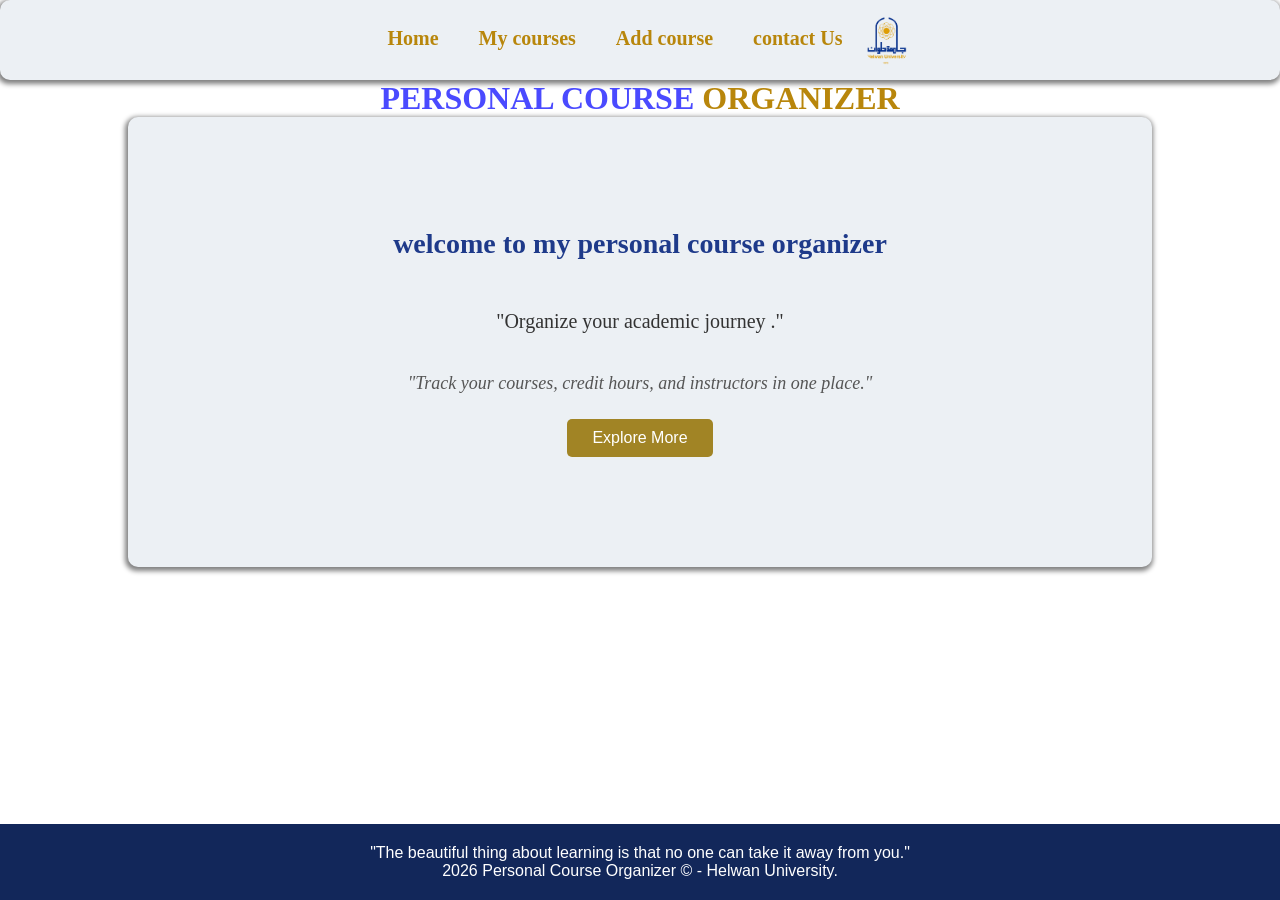
<file: index.html>
<!DOCTYPE html>
<html lang="en">

<head>
    <meta charset="UTF-8" />
    <meta name="viewport" content="width=device-width, initial-scale=1.0">
    <title> course organizing system</title>
    <meta name="descreption" content="this is helwan univesity booking courses systrm">
    <link rel="stylesheet" href="master.css">
</head>

<body>
    
    
    <nav>
        <a href="index.html">Home</a>
        <a href="My_courses.html">My courses</a>
        <a href="Add Course.html">Add course</a>
        <a href="contact us.html">contact Us</a>
        <div class="logo"><img src="helwn logo.png" alt="Helwan university logo" ></div>
    </nav>
    

    
    <h1>
        <div class="halweny"> PERSONAL COURSE </div>
        <div class="courses">ORGANIZER </div>
    </h1>

    <div class="card">
        <p class="wel">welcome to my personal course organizer </p>
    
        <p class="org">"Organize your academic journey ."</p>
    
        <p class="Track">"Track your courses, credit hours, and instructors in one place." </p>
    
        <a href="My_courses.html"><button class="exp">Explore More</button> </a>
    </div>

    
    <footer>
        <div class="footer">
            <p>"The beautiful thing about learning is that no one can take it away from you."</p>
            <p> 2026 Personal Course Organizer &copy; - Helwan University.</p>
        </div>
    </footer>
    

</body>

</html>
</file>
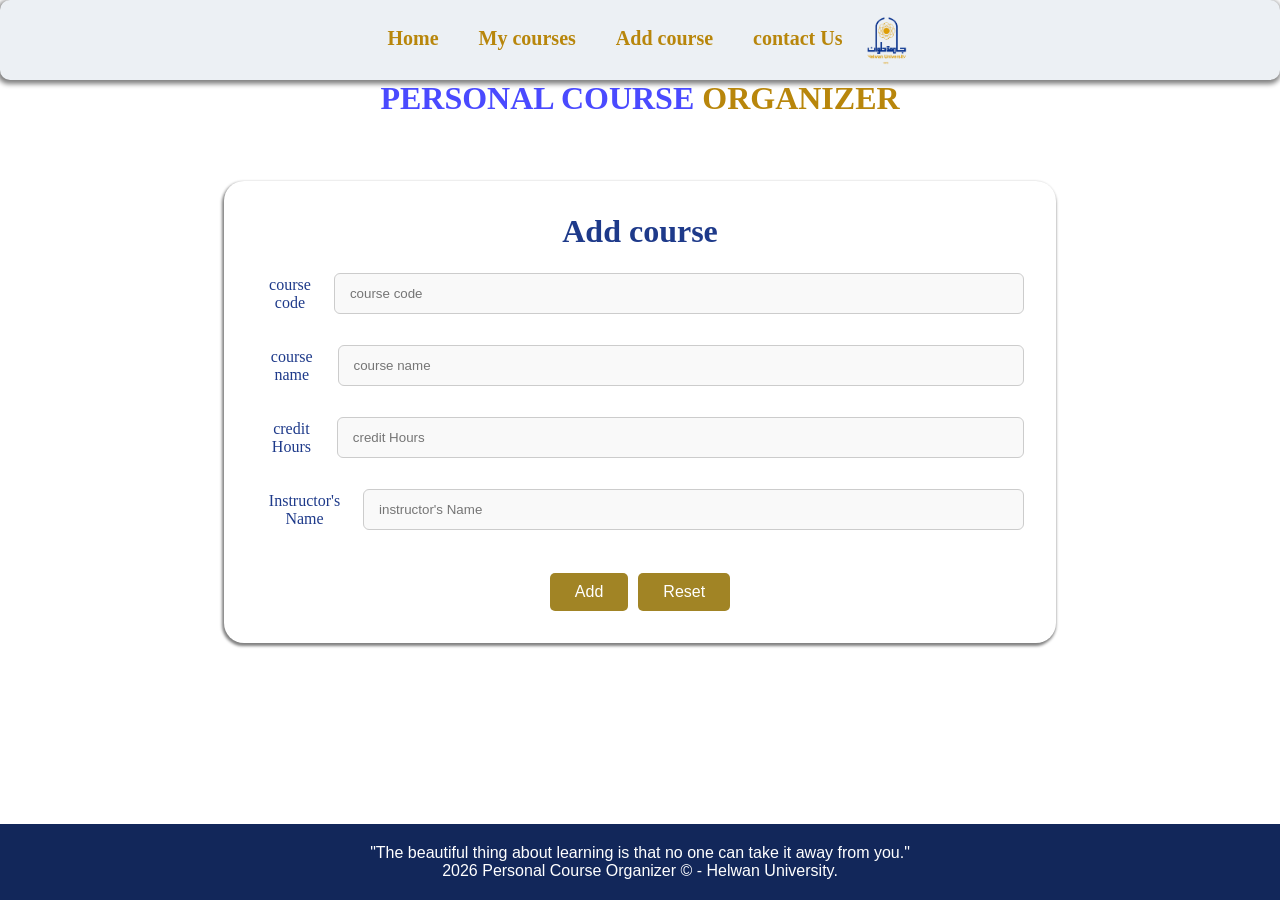
<file: Add Course.html>
<!DOCTYPE html>
<html lang="en">

<head>
    <meta charset="UTF-8" />
    <meta name="viewport" content="width=device-width, initial-scale=1.0">
    <title> course organizing system</title>
    <link rel="stylesheet" href="master.css">
</head>

<body>
    <nav>
        <a href="index.html">Home</a>
        <a href="My_courses.html">My courses</a>
        <a href="Add Course.html">Add course</a>
        <a href="contact us.html">contact Us</a>
        <div class="logo"><img src="helwn logo.png" alt="Helwan university logo"></div>
    </nav>


    <h1>
        <span class="halweny"> PERSONAL COURSE</span>
        <span class="courses"> ORGANIZER </span>
    </h1>


    <div class="add_course">
        
        <form >
            <h1> Add course</h1>
            
            <div class="course_code">
                <label for="course_code">course code</label>
                <input id="course_code" type="text" required placeholder="course code">
            </div>
            <div class="course_name">
                <label for="course_name">course name</label>
                <input id="course_name" type="text" required placeholder="course name">
            </div>
            <div class="credit_Hours">
                <label for="credit_Hours">credit Hours</label>
                <input id="credit_Hours" type="number" required placeholder="credit Hours">
            </div>
            <div class="doc_name">
                <label for="Instructor's_Name">Instructor's Name</label>
                <input id="Instructor's_Name" type="text" required placeholder="instructor's Name">
            </div>

            
            <div class="buttons-container">
                <button type="submit">Add</button>
                <button type="reset">Reset</button> 
            </div>

        </form>
    </div>




    
    <footer>
        <div class="footer">
            <p>"The beautiful thing about learning is that no one can take it away from you."</p>
            <p> 2026 Personal Course Organizer &copy; - Helwan University.</p>
        </div>
    </footer>
    

</body>


</html>
</file>
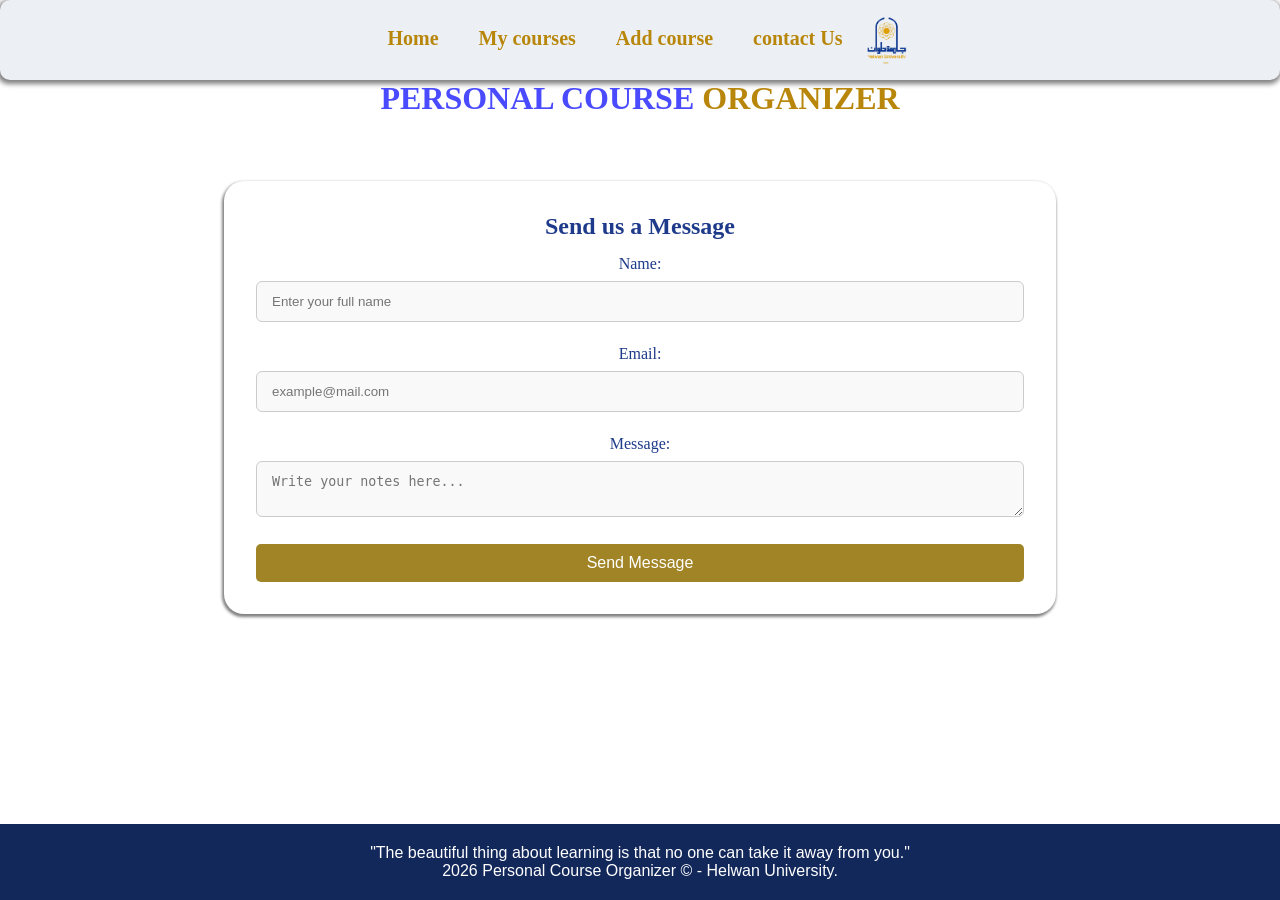
<file: contact us.html>
<!DOCTYPE html>
<html lang="en">

<head>
    <meta charset="UTF-8" />
    <meta name="viewport" content="width=device-width, initial-scale=1.0">
    <title> course organizing system</title>
    <link rel="stylesheet" href="master.css">
</head>

<body>
    <nav>
        <a href="index.html">Home</a>
        <a href="My_courses.html">My courses</a>
        <a href="Add Course.html">Add course</a>
        <a href="contact us.html">contact Us</a>
        <div class="logo"><img src="helwn logo.png" alt="Helwan university logo"></div>
    </nav>

    
     <h1>
        <span class="halweny"> PERSONAL COURSE </span>
        <span class="courses">ORGANIZER  </span>
    </h1>




    <section class="contact-form-section">
        
        <form >
            <h2>Send us a Message</h2>

            <div class="form">
                <label for="name">Name:</label>
                <input type="text" placeholder="Enter your full name" required>
            </div>

            <div class="form-group">
                <label for="email">Email:</label>
                <input type="email" placeholder="example@mail.com" required>
            </div>

            <div class="form-group">
                <label for="message">Message:</label>
                <textarea id="message" placeholder="Write your notes here..." required></textarea>
            </div>

            <button class="sender" type="submit">Send Message</button>
        </form>
    </section>






            



            
    <footer>
        <div class="footer">
            <p>"The beautiful thing about learning is that no one can take it away from you."</p>
            <p> 2026 Personal Course Organizer &copy; - Helwan University.</p>
        </div>
    </footer>
    


    </div>
</body>


</html>
</file>
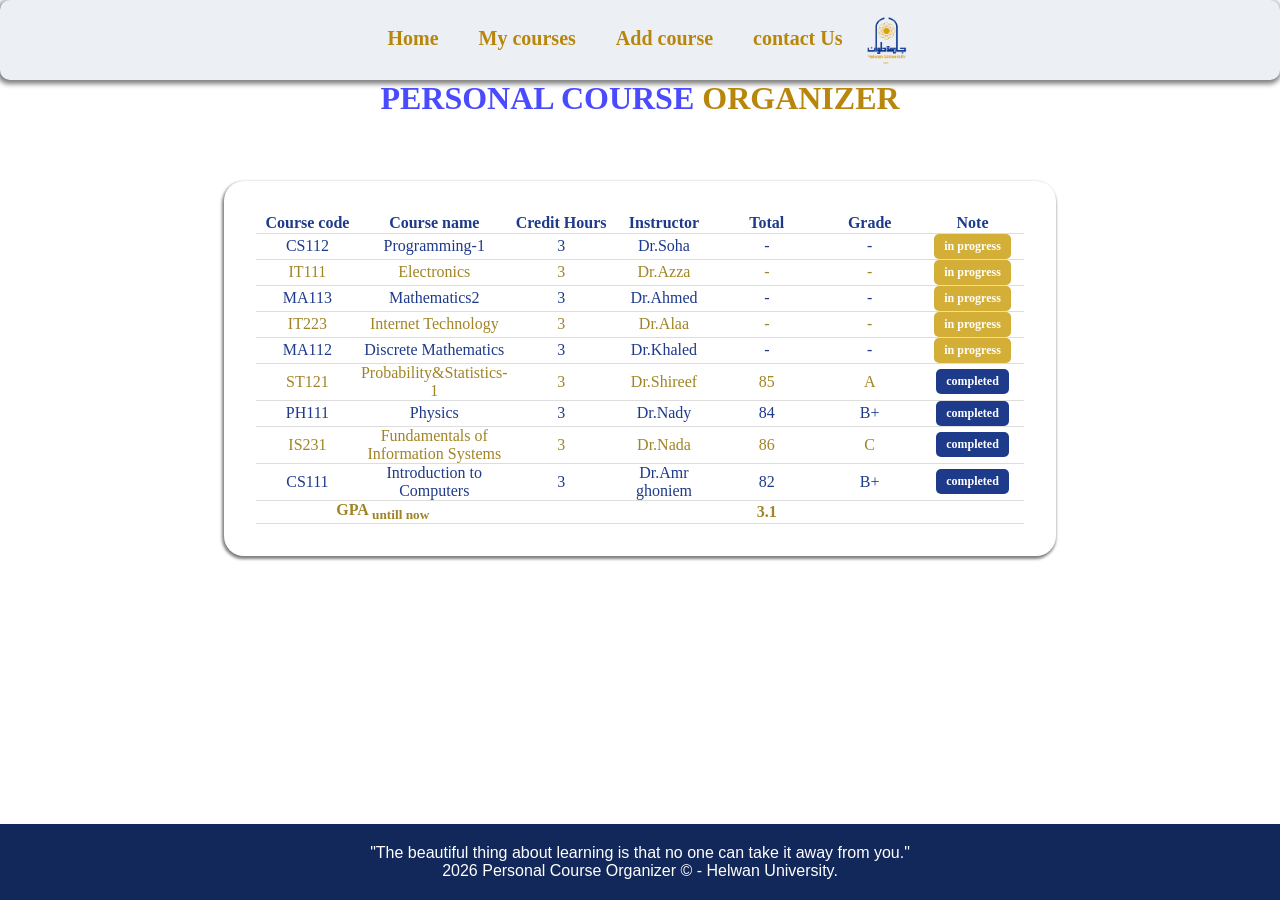
<file: My_courses.html>
<!DOCTYPE html>
<html lang="en">

<head>
    <meta charset="UTF-8" />
    <meta name="viewport" content="width=device-width, initial-scale=1.0">
    <title>course organizing system</title>
    <meta name="description" content="This is Helwan University course booking system">
    <link rel="stylesheet" href="master.css">
</head>

<body>
    <nav>
        <a href="index.html">Home</a>
        <a href="My_courses.html">My courses</a>
        <a href="Add Course.html">Add course</a>
        <a href="contact us.html">contact Us</a>
        <div class="logo"><img src="helwn logo.png" alt="Helwan university logo"></div>
    </nav>




    <h1>
        <span class="halweny"> PERSONAL COURSE</span>
        <span class="courses"> ORGANIZER </span>
    </h1>



    <div class="my_courses">
    <table>
        <thead>
            <tr>
                <th>Course code</th>
                <th>Course name</th>
                <th>Credit Hours</th>
                <th>Instructor</th>
                <th>Total</th>
                <th>Grade</th>
                <th>Note</th>
            </tr>
        </thead>


        <tbody>
            <tr class="pl">
                <td>CS112</td>
                <td>Programming-1</td>
                <td>3</td>
                <td>Dr.Soha</td>
                <td>-</td>
                <td>-</td>
                <td><span class="status progress">in progress</span></td>
            </tr>

            <tr class="elec">
                <td>IT111</td>
                <td>Electronics</td>
                <td>3</td>
                <td>Dr.Azza</td>
                <td>-</td>
                <td>-</td>
                <td><span class="status progress">in progress</span></td>
            </tr>

            <tr class="ma2">
                <td>MA113</td>
                <td>Mathematics2</td>
                <td>3</td>
                <td>Dr.Ahmed</td>
                <td>-</td>
                <td>-</td>
                <td><span class="status progress">in progress</span></td>
            </tr>

            <tr class="it">
                <td>IT223</td>
                <td>Internet Technology</td>
                <td>3</td>
                <td>Dr.Alaa</td>
                <td>-</td>
                <td>-</td>
                <td><span class="status progress">in progress</span></td>
            </tr>

            <tr class="dismath">
                <td>MA112</td>
                <td>Discrete Mathematics</td>
                <td>3</td>
                <td>Dr.Khaled</td>
                <td>-</td>
                <td>-</td>
                <td><span class="status progress">in progress</span></td>
            </tr>

            <tr class="stat">
                <td>ST121 </td>
                <td>Probability&Statistics-1 </td>
                <td>3</td>
                <td>Dr.Shireef</td>
                <td>85</td>
                <td>A</td>
                <td><span class="status completed">completed</span></td>
            </tr>

            <tr class="phis">
                <td>PH111</td>
                <td>Physics</td>
                <td>3</td>
                <td>Dr.Nady</td>
                <td>84</td>
                <td>B+</td>
                <td><span class="status completed">completed</span></td>
            </tr>

            <tr class="is">
                <td>IS231</td>
                <td>Fundamentals of Information Systems </td>
                <td>3</td>
                <td>Dr.Nada</td>
                <td>86</td>
                <td>C</td>
                <td><span class="status completed">completed</span></td>
            </tr>

            <tr class="cs">
                <td>CS111</td>
                <td>Introduction to Computers</td>
                <td>3</td>
                <td>Dr.Amr ghoniem</td>
                <td>82</td>
                <td>B+</td>
                <td><span class="status completed">completed</span></td>
            </tr>

        </tbody>

        
        <tfoot>
            <tr class="gpa">
                <th  colspan="2">GPA <sub>untill now</sub></th>
                <th  colspan="5">3.1</th>
            </tr>
        </tfoot>
    </table>

    </div>  

    
    <footer>
        <div class="footer">
            <p>"The beautiful thing about learning is that no one can take it away from you."</p>
            <p> 2026 Personal Course Organizer &copy; - Helwan University.</p>
        </div>
    </footer>


    
    

</body>

</html>
</file>
<file: master.css>
/* all */

* {
    margin: 0;
    padding: 0;
    box-sizing: border-box;
}


.halweny{
    color: rgb(74, 74, 255);
    display: inline;
}

.courses{
    color:darkgoldenrod ;
    display: inline;
}

h1{
    text-align: center;
    position:static;
    top: 12%;
    right: 40%;
    

}
nav{
    width: 100% ;
    height: 80px;
    background-color: rgb(236, 240, 244);
    box-shadow: -1px 2px 5px 2px gray;
    border-radius: 10px;
    display: flex;
    justify-content: center;
    align-items: center;
}
nav a{
    
    text-decoration: none;
    color:darkgoldenrod;
    align-items: center;
    margin: 0 1em;
    font-size: 20px;
    font-weight: bold;
    border-bottom: 3px solid transparent; 
    transition: 0.3s;
}

nav a:hover {
    border-bottom: 20px solid  rgb(236, 240, 244);
}


.logo img{
    margin-left: auto;
    display: flex; 
    vertical-align: middle;
    border-radius: 50%;
    width: 50px;
    height: 50px;
    object-fit: cover;
    list-style: none;
    padding: 0;
}
footer{
    background-color: #12275a;
    color: white;
    margin-top: auto;
    padding: 20px 0;
    width: 100%;
    text-align: center;
    justify-content: center ;
}
footer p{
    color: white;
    font-family: sans-serif;
}

body {
    display: flex;
    flex-direction: column;
    min-height: 100vh; 
    margin: 0;
}

.footer {
    width: 90%;
    margin: 0 auto;
}








                                    /* home */

.card{
    width: 80% ;
    margin-left: auto; 
    margin-right: auto;
    min-height:  50vh; ;
    background-color: rgb(236, 240, 244);
    box-shadow: -1px 2px 5px 2px gray ;
    border-radius: 10px;
    display: flex;
    justify-content:center;
    align-items: center;
    flex-direction: column;
    padding: 20px;
    margin-bottom: 20px;
    transition: transform 0.2s ease, box-shadow 0.2s ease;
} 
.card:hover {
    transform: translateY(-10) scale(1);  
    box-shadow: 0 10px 10px rgba(0, 0, 0, 0.2); 
}
.wel{
    font-size: 28px;
    font-weight: bold;
    margin-bottom: 50px;
    color: #1E3A8A;
}
.org {
    font-size: 20px;
    margin-bottom: 40px;
    color: #333;
}
.Track {
    font-size: 18px;
    margin-bottom: 25px;
    color: #555;
    font-style: italic;
}
.exp {
    padding: 10px 25px;
    font-size: 16px;
    cursor: pointer;
    background-color: #a18425;
    color: white;
    border: none;
    border-radius: 5px;
    transition: 0.3s;
    transition: all 0.3s ease;
}

.exp:hover {
    background-color: #1E3A8A; 
    transform: scale(1.1); 
    box-shadow: 0 5px 15px rgba(0, 0, 0, 0.3);
}







                                /*my courses*/
.my_courses {
    width: 100%;
    overflow-x: auto; 
    -webkit-overflow-scrolling: touch; 
}


table{
    width: 100%;
    min-width: 600px;
    border-collapse: collapse;
    text-indent: initial;
    border-spacing: 0px;
    
}

th ,td{
    padding: 0%; 
    text-align: center;
    border-bottom: 1px solid #ddd;
    border-radius: 8%;
}


th{
    width: 100px;
    height: 20px;
}



tr {
    display: table-row;
    vertical-align: inherit;
    unicode-bidi: isolate;
    border-color: inherit;
}

.my_courses {
    background-color: #FFFFFF;
    margin-top: 4em;
    color: #1E3A8A;
    border-radius: 20px;
    padding: 2em;
    max-width: 65%;
    margin-left: auto;
    margin-right: auto;
    box-shadow: -1px 2px 3px 1px gray;;
    text-align: center;
}
.elec,.it,.stat,.is,.gpa{
    background-color:white;
    margin-top: 4em;
    color: #a18425;
}


.status {
    padding: 5px 10px;
    border-radius: 5px;
    font-size: 12px;
    font-weight: bold;
    display: inline-block;
    color: white; 
}

.completed {
    background-color: #1E3A8A; 
}

.progress {
    background-color: #D4AF37; 
}





          /* add course */   /*contact us*/
    
.add_course {
    display: flex;
    flex-direction: column; 
    align-items: center; 
    text-align: center;
}

form {
    display: flex;
    flex-direction: column; 
    gap: 15px;             
    width: 100%;
    max-width: 400px;   
    background-color: #FFFFFF;
    margin-top: 4em;
    color: #1E3A8A;
    border-radius: 20px;
    padding: 2em;
    max-width: 65%;
    margin-left: auto;
    margin-right: auto;
    box-shadow: -1px 2px 3px 1px gray;;
    text-align: center;   
}


.add_course div {
    display: flex;
    justify-content:center;
    align-items: center;
    gap: 10px;
}


.send_massage {
    display: flex;
    justify-content: center ; 
    margin-top: 10px;
}



.buttons-container {
    display: flex;
    justify-content: center; 
    gap: 15px;              
    margin-top: 20px; 
}


.buttons-container button,.sender {
    padding: 10px 25px;
    font-size: 16px;
    cursor: pointer;
    background-color: #a18425;
    color: white;
    border: none;
    border-radius: 5px;
    transition: all 0.3s ease;
}



input[type="text"], 
input[type="email"], 
input[type="number"], 
textarea{
    width: 100%;          
    padding: 12px 15px;      
    margin: 8px 0;          
    border: 1px solid #ccc;  
    border-radius: 6px;     
    box-sizing: border-box; 
    background-color: #f9f9f9;
    transition: all 0.3s ease; 
    outline: none;           
}


.buttons-container button:hover ,.sender:hover{
    background-color: #1E3A8A;
    transform: scale(1.1);
    box-shadow: 0 5px 15px rgba(0, 0, 0, 0.3);
}




                    /*responsive*/

@media screen and (max-width: 600px) {
    
    
    .add_course, .contact_us_container, form {
        width: 95% ;
        padding: 15px;
    }
    .add_course div, .doc_name, .course_code, .course_name, .credit_Hours {
        display: flex;
        flex-direction: column; 
        align-items: flex-start; 
        gap: 5px;
    }

    
    input, textarea {
        width: 100% ;
    }

    .buttons-container {
        flex-direction: column; 
        gap: 10px;
    }

    .buttons-container button, .sender {
        width: 100%; 
        padding: 15px;
    }

    h1, .PERSONAL_COURSE_ORGANIZER {
        font-size: 1.5rem;
        text-align: center;
    }


    .footer p {
        font-size: 14px;
        padding: 0 10px;
    }
}
</file>
